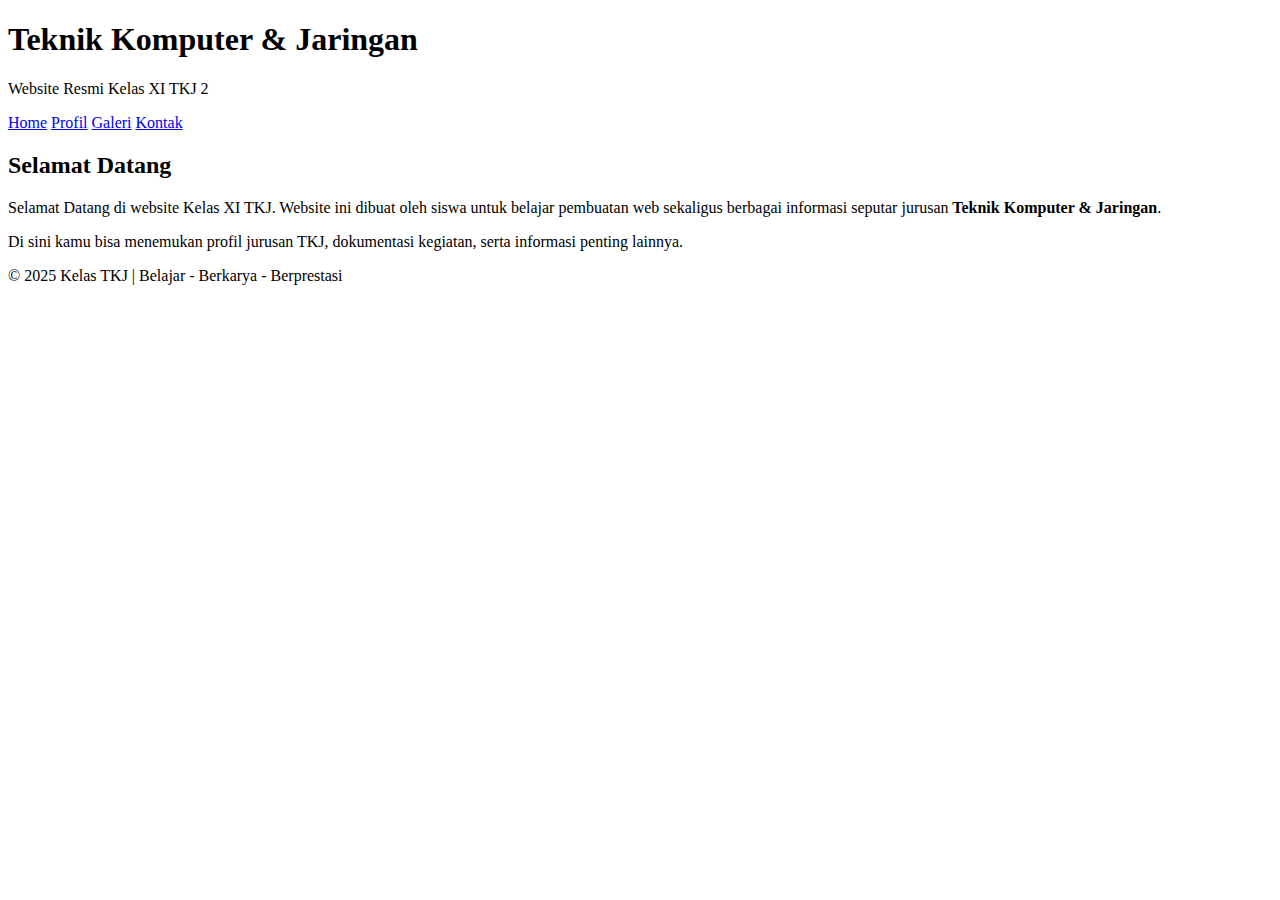
<file: index.html>
<!DOCTYPE html>
<html lang="id">
<head>
<meta charset="UTF-8">
<title>Website TKJ - Home</title>
<link real="stylesheet"href="style.css">
</head>
<body>
<header>
<h1>Teknik Komputer & Jaringan</h1>
<p>Website Resmi Kelas XI TKJ 2</p>
</header>

<nav>
<a href="index.html">Home</a>
<a href="profil.html">Profil</a>
<a href="galeri.html">Galeri</a>
<a href="kontak.html">Kontak</a>
</nav>

<div class="container">
<h2>Selamat Datang</h2>
<p>Selamat Datang 	di website Kelas XI TKJ. Website ini dibuat oleh siswa untuk belajar pembuatan web sekaligus berbagai informasi seputar jurusan<b> Teknik Komputer & Jaringan</b>.</p>
<p>Di sini kamu bisa menemukan profil jurusan TKJ, dokumentasi kegiatan, serta informasi penting lainnya.</p>
</div>

<footer>
&copy; 2025 Kelas TKJ | Belajar - Berkarya - Berprestasi
</footer>
</body>
</html>
</file>
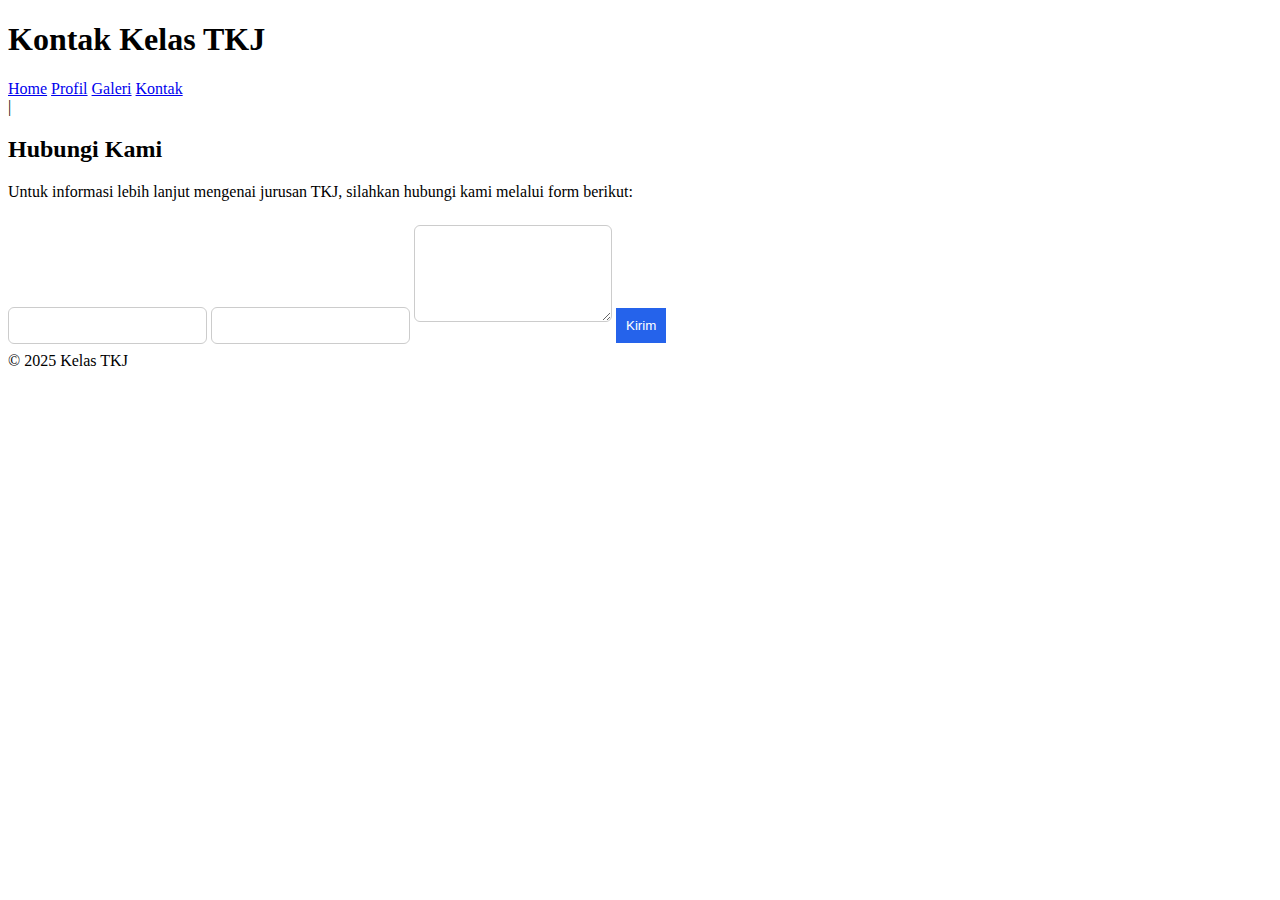
<file: kontak.html>
<!DOCTYPE html>
<html lang="id">
<head>
<meta charset="UTF-8">
<title>Website XI |TKJ 2 - Kontak</title>
<link real="stylesheet" href="style.css">
<style>
forem {
display: flex;
flex-direction:column;
}
input, textarea {
margin: 8px 0;
padding: 10px;
border: 1px solid #ccc;
border-radius:6px;
}
button {
padding: 10px;
background:#2563eb;
color: white;
border: none;
bolder-radius: 6px;
cursor: pointer;
}
button:hover {
background: #1e40af;
}
</style>
</head>
<body>
<header>
<h1>Kontak Kelas TKJ</h1>
</header>

<nav>
<a href="index.html">Home</a>
<a href="profil.html">Profil</a>
<a href="galeri.html">Galeri</a>
<a href="kontak.html">Kontak</a>
</nav>|

<div class="container">
<h2>Hubungi Kami</h2>
<p>Untuk informasi lebih lanjut mengenai jurusan TKJ, silahkan hubungi kami melalui form berikut:</p>
<form>
<input type="text"placehorder="Nama Lengkap"required>
<input type="email"placehorder="Email"required>
<textarea rows="5"placehorder="Pesan Anda"></textarea>
<button type="submit">Kirim</button>
</form>
</div>

<footer>
&copy; 2025 Kelas TKJ
</footer>
</body>
</html>
</file>
